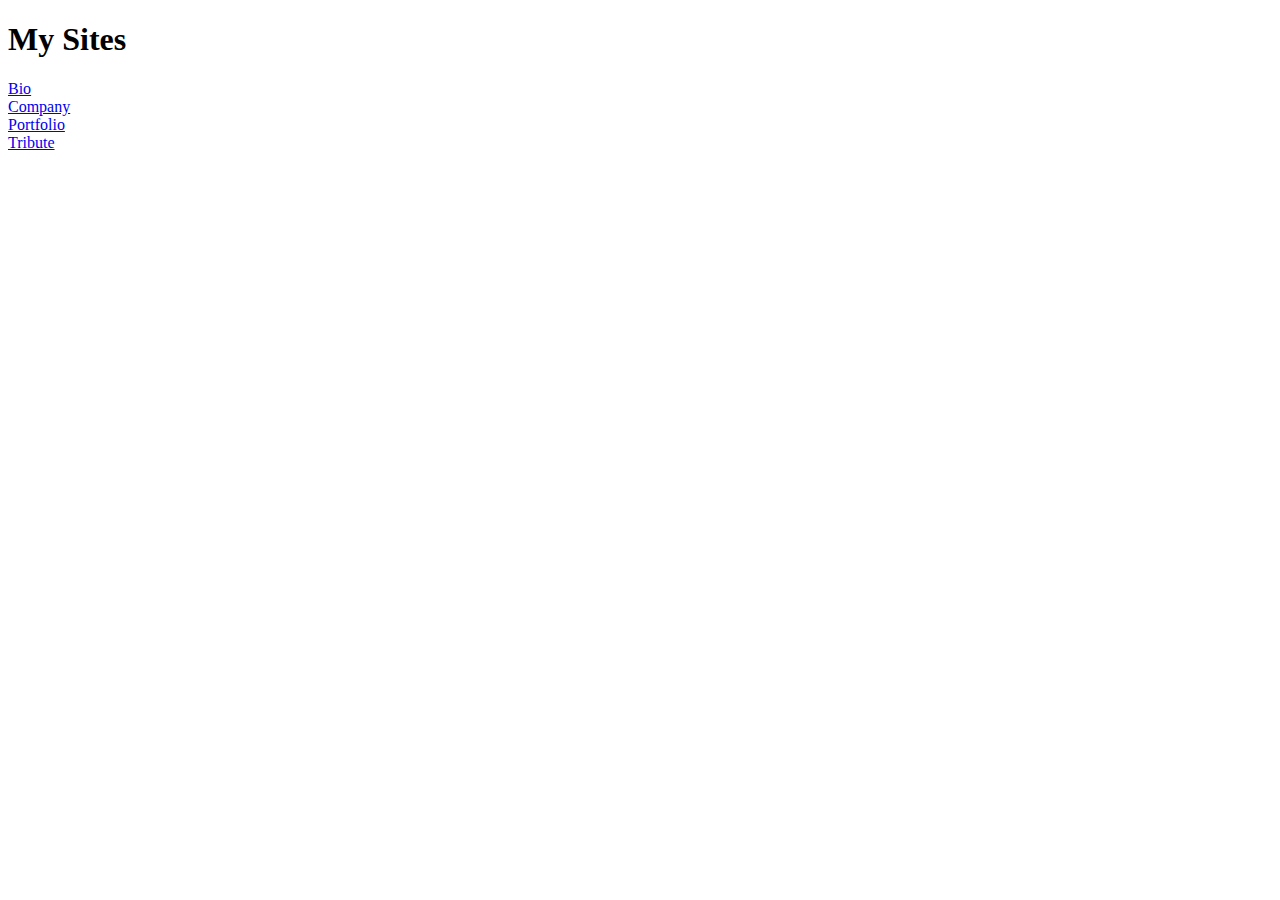
<file: index.html>
<!DOCTYPE html>
<html lang="en">

<head>
    <meta charset="UTF-8">
    <meta name="viewport" content="width=device-width, initial-scale=1.0">
    <title>My Sites</title>
</head>

<body>

<h1><b>My Sites</b></h1>
<a href="Bio/bio.html">Bio</a>
<br/>
<a href="Landing/index.html">Company</a>
<br/>
<a href="Portfolio/index.html">Portfolio</a>
<br/>
<a href="Tribute/index.html">Tribute</a>
<br/>
    </body>
</html>
</file>
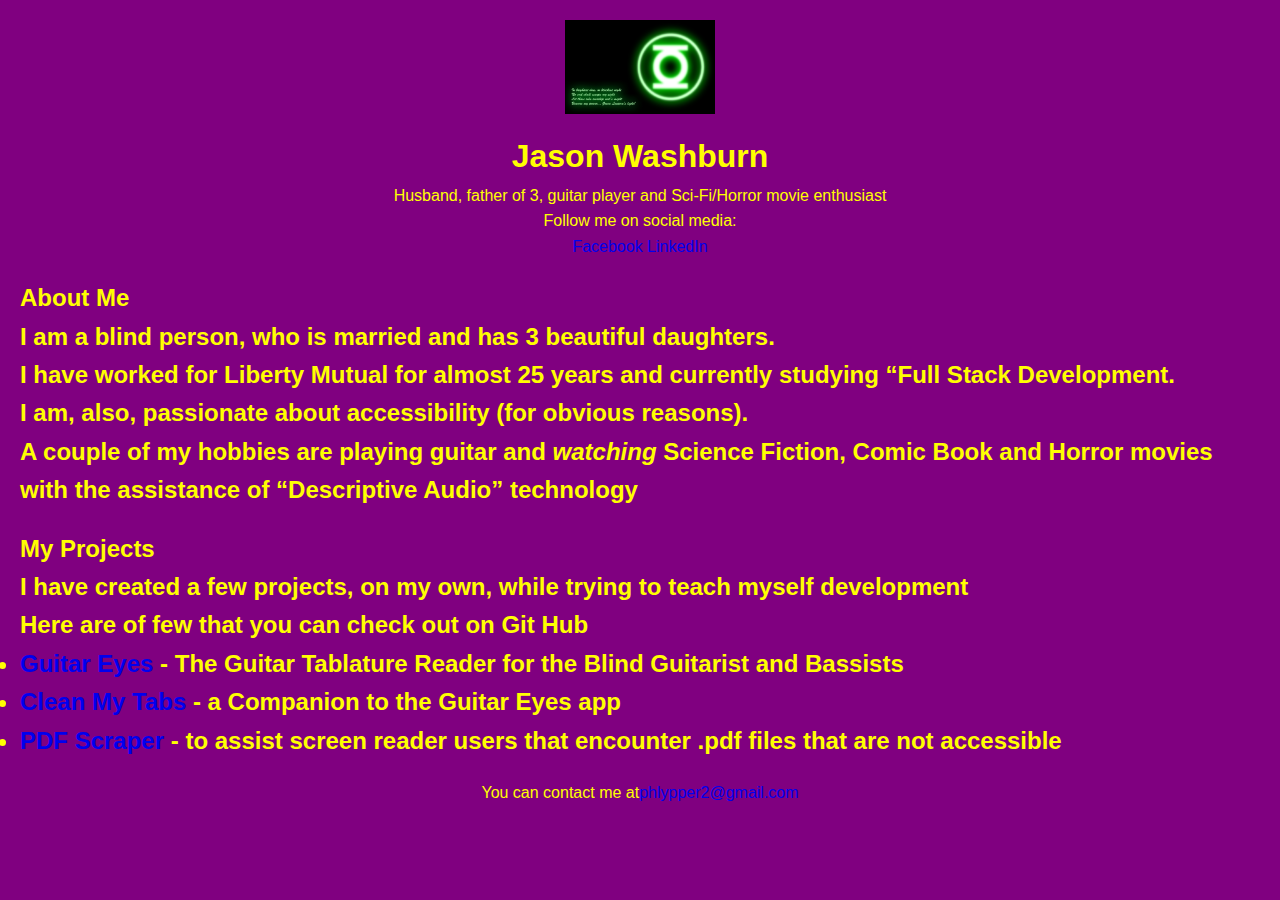
<file: Bio/bio.html>
<!DOCTYPE html>
<html lang="en">
<head>
<meta charset="UTF-8">
<meta name="viewport" content="width=device-width, initial-scale=1.0">
<title>Jason's Bio</title>
<link rel="stylesheet" href="bio.css">
</head>
<body><header>
    <img src=
    "Green-Lantern-Desktop-Wallpaper-Black-Background.jpg" alt=
    "The symbol of Green Lantern, a white symbol, Which is a hollow circle centered between two horizontal lines, one above and one below the circle, on a black background" class=
    "profile-img">
    <h1>Jason Washburn</h1>
    <p>Husband, father of 3, guitar player and Sci-Fi/Horror movie enthusiast</p>
    <p>Follow me on social media:</p>
    <p>
    <a href=
    "https://www.facebook.com/jason.washburn.794/"
    target=
    "_blank">Facebook</a>
    <a href=
    "https://www.linkedin.com/in/jason-washburn-2565539a/"
    target=
    "_blank">LinkedIn</a>
    </p>
    </header>
    <main>
        <section class=
        "bio">
        <h2>About Me<h2>
            <p>I am a blind person, who is married and has 3 beautiful daughters.<p/>
            <p>I have worked for Liberty Mutual for almost 25 years and currently studying “Full Stack Development.</p>
            <p>I am, also, passionate about accessibility (for obvious reasons).</p>
            <p>A couple of my hobbies are playing guitar and <I>watching</i> Science Fiction, Comic Book and Horror movies with the assistance of “Descriptive Audio” technology</p>
    </section>
        <section class=
        "projects">
        <h2>My Projects<h2>
            <p>I have created a few projects, on my own, while trying to teach myself development</p>
            <p>Here are of few that you can check out on Git Hub</p>
            <ul class=""github">
            <li><a href="https://github.com/Phlypper/guitar-eyes">Guitar Eyes</a> - The Guitar Tablature Reader for the Blind Guitarist and Bassists</li>
            <li><a href="https://github.com/Phlypper/clean-my-tab">Clean My Tabs</a> - a Companion to the Guitar Eyes app</li>
            <li><a href="https://github.com/Phlypper/pdf_scraper">PDF Scraper</a> - to assist screen reader users that encounter .pdf files that are not accessible</li>
            </ul>
    </section>
    </main>
<footer>
    <p>You can contact me at<a href="mailto:phlypper2@gmail.com">phlypper2@gmail.com</a></p>
</footer>
</body>
</html>
</file>
<file: Bio/bio.css>
/* Basic Reset */
* {
    margin: 0;
    padding: 0;
    box-sizing: border-box;
    }

    body {
        font-family: 'Arial', sans-serif;
        line-height:1.6;
        padding: 20px;
        background-color: purple;
Color: yellow;
        }
        header {
        text-align: center;
        margin-bottom: 20px;
        }
        .profile-img {
        width: 150px;
        height: auto;
        }

h1 {
margin-top: 10px;
}
.bio, .projects {
margin-bottom: 20px;
}
a {
color: light-blue;text-decoration: none;
}
footer {
text-align: center;
margin-top: 20px;
}

.github {
Color: light-green;
}

a:hover {
Color: light-yellow;
text-decoration: underline;
}
</file>
